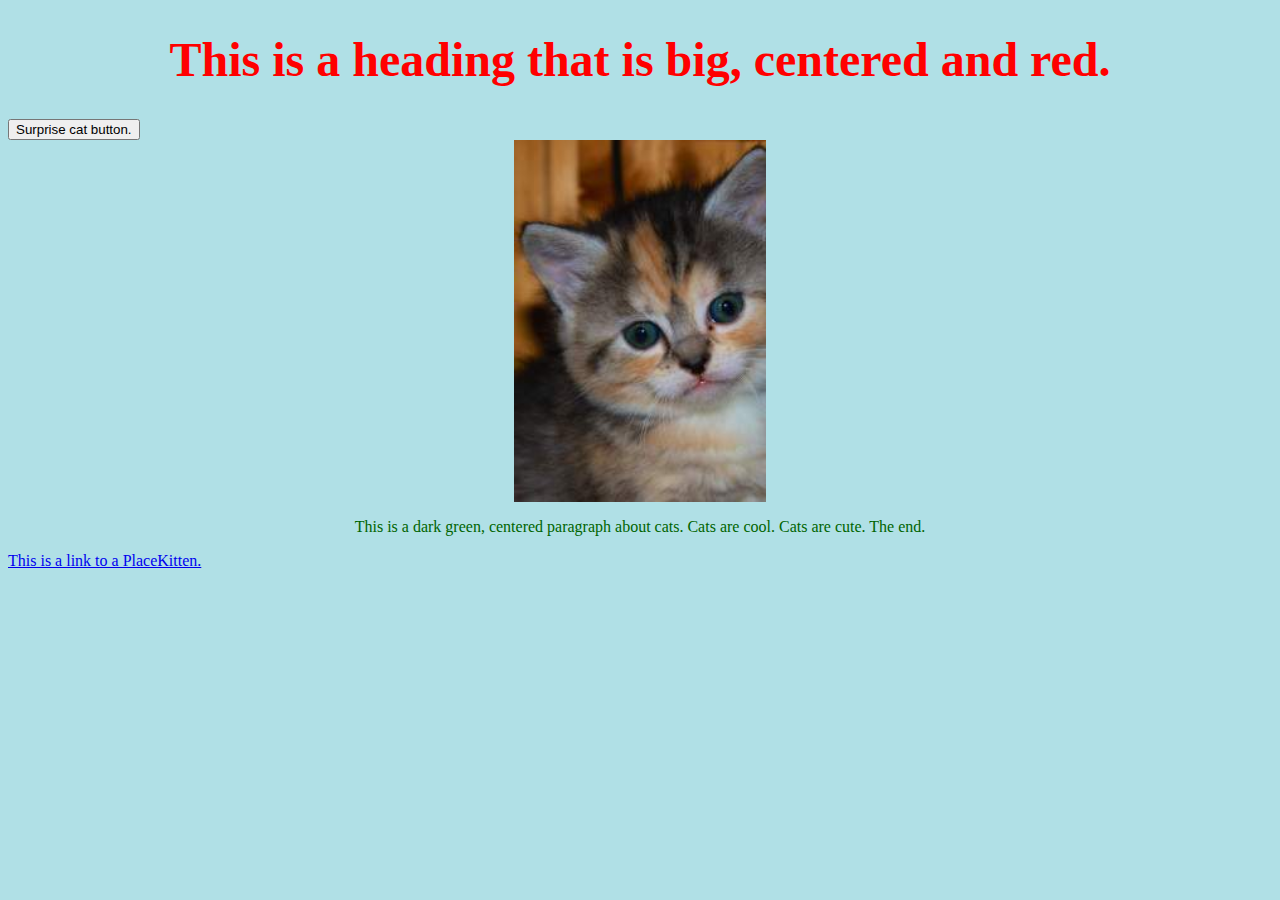
<file: index.html>
<!DOCTYPE html>
<html>
<head>
	<meta charset="utf-8">
	<meta name="viewport" content="width=device-width, initial-scale=1">
	<title></title>
	<link rel="stylesheet" href="styles.css">
</head>
<body style="background-color:powderblue;">

	<h1 style="color:red;font-size:300%; text-align:center;">
		This is a heading that is big, centered and red.
	</h1>
	<a href="cat.html">
		<button > 
			Surprise cat button.
		</button>
	</a>
	<img src="286.jpeg" class = "center">
	<p style="color:darkgreen; text-align: center;"> 
		This is a dark green, centered paragraph about cats. Cats are cool. Cats are cute. The end.
	</p>
	<a href="http://placekitten.com/g/200/300">
		This is a link to a PlaceKitten.
	</a>
</body>
</html>
</file>
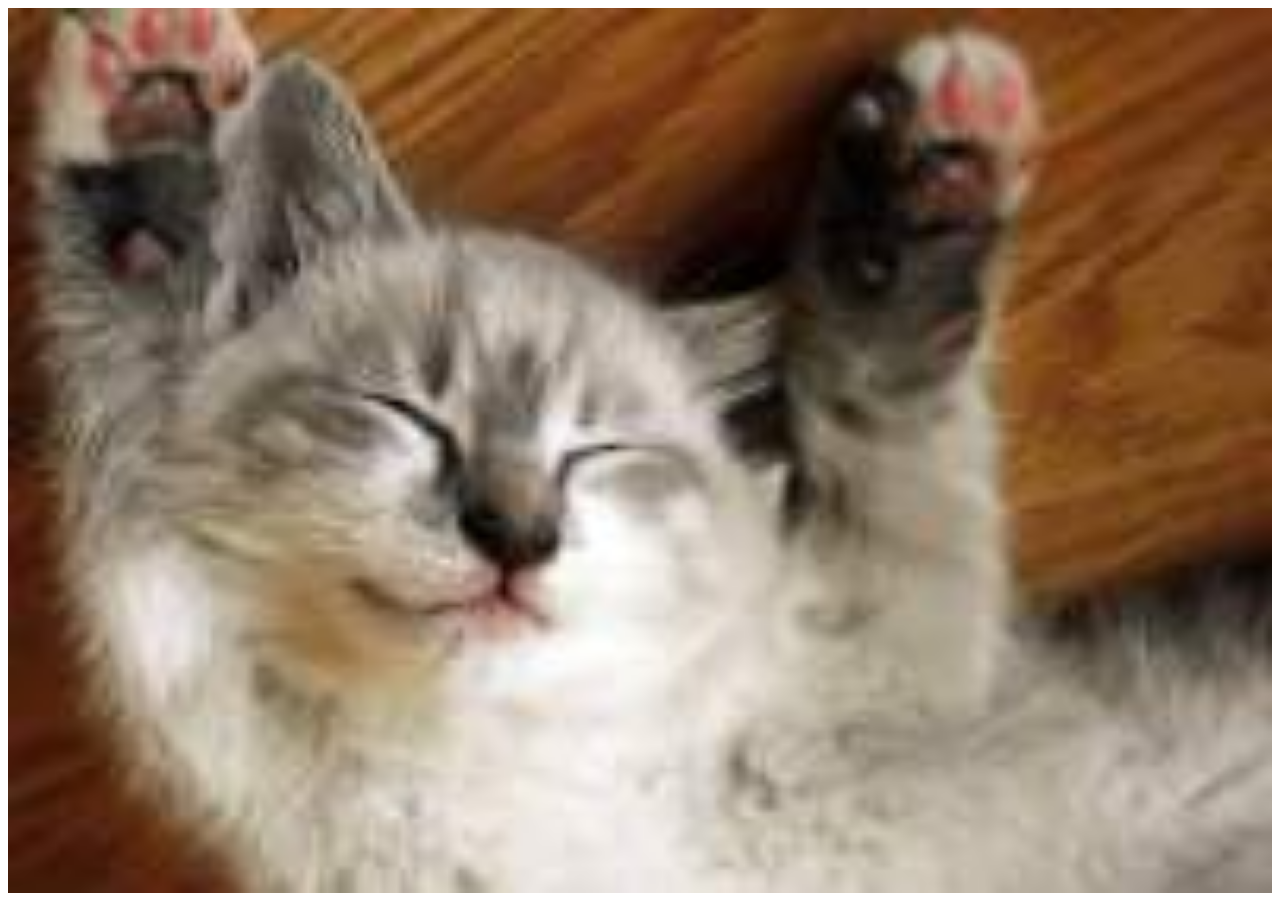
<file: cat.html>
<!DOCTYPE html>
<html>
<head>
	<meta charset="utf-8">
	<meta name="viewport" content="width=device-width, initial-scale=1">
	<title></title>
	<link rel="stylesheet" href="styles.css">
</head>
<body>
	<img src = "140.jpeg" class = "fullpage">
</body>
</html>
</file>
<file: styles.css>
.center {
  display: block;
  margin-left: auto;
  margin-right: auto;
  width: 20%;
}
.fullpage {
  width: 100%;
}
</file>
